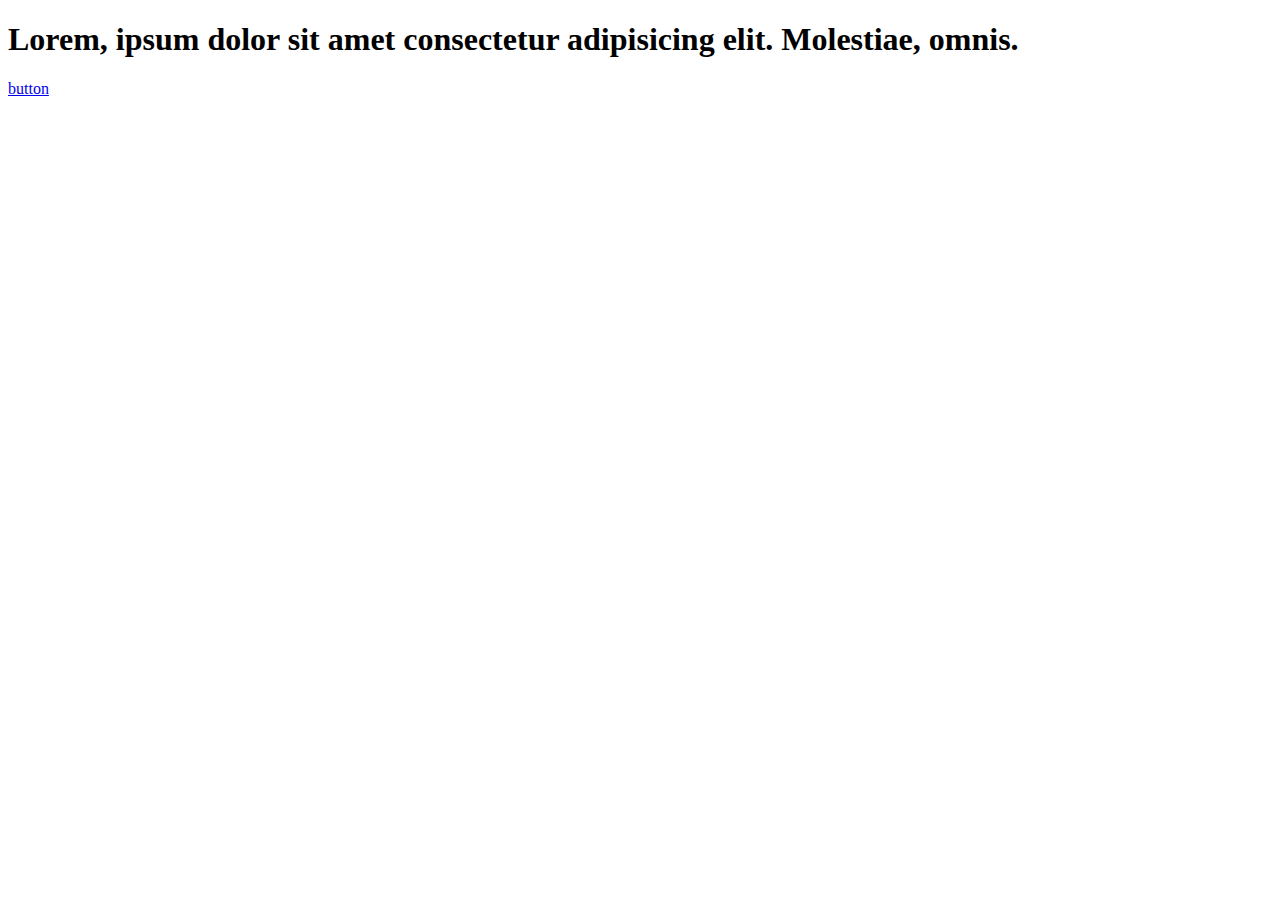
<file: index.html>
<!DOCTYPE html>
<html lang="en">
<head>
    <meta charset="UTF-8">
    <meta http-equiv="X-UA-Compatible" content="IE=edge">
    <meta name="viewport" content="width=device-width, initial-scale=1.0">
    <title>Css</title>
</head>
<body>
    <h1>Lorem, ipsum dolor sit amet consectetur adipisicing elit. Molestiae, omnis.</h1>
   <a href="#">button</a> 
</body>
</html>
</file>
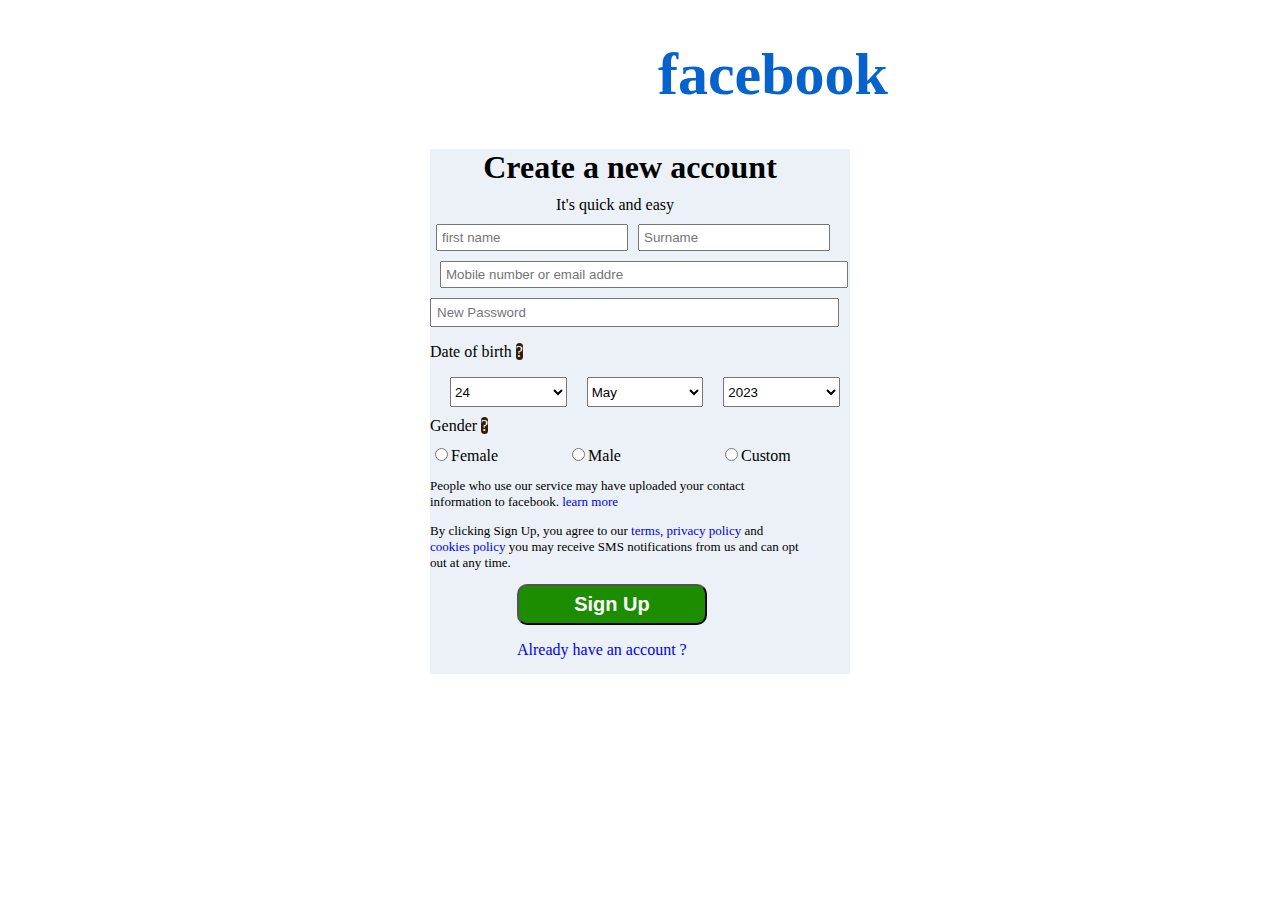
<file: facebook.html>
<!DOCTYPE html>
<html lang="en">
<head>
    <meta charset="UTF-8">
    <meta http-equiv="X-UA-Compatible" content="IE=edge">
    <meta name="viewport" content="width=device-width, initial-scale=1.0">
    <title>sign up for Facebook | Facebook</title>
    <title><img src="[data-uri]
        l61p5L9/Zx+ivsG07zcT70Xfoj7W+7ErZwmXH38h//P7hv8KbtB96xZs2bNmvWl/wBUF1AUxvjjEQAAAABJRU5ErkJggg==" alt=""></title>
    <link rel="stylesheet" href="facebook.css">
</head>
<body>
    <h1>facebook</h1>
    <div class="divbag">




    <div class="acct">
<li id="quickanc">Create a new account</li>
<li id="quickand">It's quick and easy</li>
</div>

<form action="">
    
 <input class="firstname" type="text" placeholder="first name" name="" id="" >
  <input class="firstname" type="text" name="" placeholder="Surname" id="">




    <li class="email" ><input type="text" placeholder="Mobile number or email address" name="" id="email"> </li>



    <input class="pass" type="text" placeholder="New Password" name="" id="Password">





<p class="dateb">Date of birth <u></u><span class="spanq">?</span></p>
    
<li>   
<select name="day" id="day"><option value="1">Day</option>
        <option value="1">1</option>
        <option value="2">2</option>
        <option value="3">3</option>
        <option value="4" selected>4</option>
        <option value="5">5</option>
        <option value="6">6</option>
        <option value="7">7</option>
        <option value="8">8</option>
        <option value="9">9</option>
        <option value="10">10</option>
        <option value="11">11</option>
        <option value="12">12</option>
        <option value="13">13</option>
        <option value="14">14</option>
        <option value="15">15</option>
        <option value="24" selected> 24</option>
      </select>


<select name="" id="month">Month<option value="">Month</option>  
        <option value="jan">Jan</option>
        <option value="feb">Feb</option>
        <option value="mar">Marc</option>
        <option value="apr">Apr</option>
        <option value="may" selected>May</option>
        <option value="jun">Jun</option>
        <option value="jul">Jul</option>
        <option value="aug">Aug</option>
        <option value="sep">Sept</option>
        <option value="oct">Oct</option>
        <option value="nov">Nov</option>
        <option value="dec">Dec</option>
      </select>


<select name="" id="year">Year<option value="">Year</option>

<option value="2020">2020</option>
<option value="2021">2021</option>
<option value="2022">2022</option>
<option value="2023"selected>2023</option>
    <option value="2019">2019</option><option value="2018">2018</option><option value="2017">2017</option><option value="2016">2016</option><option value="2015">2015</option><option value="2014">2014</option><option value="2013">2013</option><option value="2012">2012</option><option value="2011">2011</option><option value="2010">2010</option><option value="2009">2009</option><option value="2008">2008</option><option value="2007">2007</option><option value="2006">2006</option><option value="2005">2005</option><option value="2004">2004</option><option value="2003">2003</option><option value="2002">2002</option><option value="2001">2001</option><option value="2000">2000</option><option value="1999">1999</option><option value="1998">1998</option><option value="1997">1997</option><option value="1996">1996</option><option value="1995">1995</option><option value="1994"1>1994</option><option value="1993">1993</option><option value="1992">1992</option><option value="1991">1991</option><option value="1990">1990</option><option value="1989">1989</option><option value="1988">1988</option><option value="1987">1987</option><option value="1986">1986</option><option value="1985">1985</option><option value="1984">1984</option><option value="1983">1983</option><option value="1982">1982</option><option value="1981">1981</option><option value="1980">1980</option><option value="1979">1979</option><option value="1978">1978</option><option value="1977">1977</option><option value="1976">1976</option><option value="1975">1975</option><option value="1974">1974</option><option value="1973">1973</option><option value="1972">1972</option><option value="1971">1971</option><option value="1970">1970</option><option value="1969">1969</option><option value="1968">1968</option><option value="1967">1967</option><option value="1966">1966</option><option value="1965">1965</option><option value="1964">1964</option><option value="1963">1963</option><option value="1962">1962</option><option value="1961">1961</option><option value="1960">1960</option><option value="1959">1959</option><option value="1958">1958</option><option value="1957">1957</option><option value="1956">1956</option><option value="1955">1955</option><option value="1954">1954</option><option value="1953">1953</option><option value="1952">1952</option><option value="1951">1951</option><option value="1950">1950</option><option value="1949">1949</option><option value="1948">1948</option><option value="1947">1947</option><option value="1946">1946</option><option value="1945">1945</option><option value="1944">1944</option><option value="1943">1943</option><option value="1942">1942</option><option value="1941">1941</option><option value="1940">1940</option><option value="1939">1939</option><option value="1938">1938</option><option value="1937">1937</option><option value="1936">1936</option><option value="1935">1935</option><option value="1934">1934</option><option value="1933">1933</option><option value="1932">1932</option><option value="1931">1931</option><option value="1930">1930</option><option value="1929">1929</option><option value="1928">1928</option><option value="1927">1927</option><option value="1926">1926</option><option value="1925">1925</option><option value="1924">1924</option><option value="1923">1923</option><option value="1922">1922</option><option value="1921">1921</option><option value="1920">1920</option><option value="1919">1919</option><option value="1918">1918</option><option value="1917">1917</option><option value="1916">1916</option><option value="1915">1915</option><option value="1914">1914</option><option value="1913">1913</option><option value="1912">1912</option><option value="1911">1911</option><option value="1910">1910</option><option value="1909">1909</option><option value="1908">1908</option><option value="1907">1907</option><option value="1906">1906</option><option value="1905">1905</option>
      

</select>
</li> 


<form action="gender">
    <label class="genhr" for="gender">Gender <span class="spanq"><u></u>?</span> </label> <br>
<div class="gender">
    
    <span id="femalediv"><input type="radio" name="gender" value="female" id="female"><label class="gendertext" for="female">Female</label></span>
    <span id="malediv"><input type="radio" name="gender" value="male" id="male"><label class="gendertext" for="male">Male</label></span>
<span id="Customdiv"><input type="radio" name="gender" value="Custom" id="Custom"><label class="gendertext" for="Custom">Custom</label>
</form>
</div>



<p class="learnmore">People who use our service may have uploaded your contact <br> information
     to facebook. <a href="#">learn more</a></p>

<p class="clickmore">

By clicking Sign Up, you agree to our <a href="#">terms, privacy policy</a> and <a href="#"> <br> cookies policy</a>
you may receive SMS notifications from us and can opt <br> out at any time.
</p>
 <button id="signup">Sign Up</button>
 <p class="alr">
<a href="#">Already have an account </u>?</a>
</p>
</section>
</div>
</body>
</html>
</file>
<file: facebook.css>
*{

}
h1{
    margin-left: 650px;
    color: rgb(6, 98, 204);
    font-size: 60px;
    font-weight: bolder;
}
li{
    display: flex;
    justify-content: space-around;
    margin: 10px;
    

}
ul{
    display: flex;
    justify-content:start;
    margin-left: 550px;
    
    
}

.quick{
    margin-right: 100px;
    
    
}
.acct{
    margin-right: 10px;
}
#quickand{
    margin-bottom: 10px;
    margin-right: 50px;
    text-align: center;

}
.firstname{
    margin-left: 6px;
    width: 180px;
    padding: 4px;
}
#quickanc{
    margin-right: 20px;
    text-align: center;
    font-size: 32px;
    font-weight: bolder;
}
#email{
    padding: 4px;
    text-align: left;
    margin-right: spx;
    padding-right: 223px;
}
.pass{
    padding: 5px;
    padding-right: 223px;
    text-align: left;
    margin-right: px;
}
#day{
    margin-left: 10px;
    height: 30px;
    display: flex;
    justify-content: space-around;
    width: 200px;
    
}
#month{    
    height: 30px;
    display: flex;
    justify-content: space-around;
    width: 200px;
margin-left: 20px;
}
#year{
    height: 30px;
    display: flex;
    justify-content: space-around;
    width: 200px;
margin-left: 20px;
    
}
.dob{
    display: flex;
justify-content: space-evenly;
padding-right: 610px;
}
.dateb{
padding-left: px;
}
.spanq{
    background-color: rgb(49, 28, 12);
    color: white;
    border-radius: 50px;
    width: 100px;
    height: 100px;
    
}
.femalediv{
margin-left: 590px;
width: 100px;
background-color: white;
border-color: black;
}
#Female{
width: 100px;
color: rgb(87, 75, 75);
border-color: black;
margin-bottom: 100px;
margin-left: 100px;
}

#male{

    margin-left: 70px;
}

.gender{
    margin-left: px;
    margin-top: 10px;
}
#Custom{
    margin-left: 100px;
}
.genhr{
    padding-bottom: 200px;
    margin-left: px;
 
}

.learnmore{
margin-left: px;
font-family: serif;
font-weight: lighter;
font-weight: 200;
font-size: small;


}
a{
    list-style: none;
    text-decoration: none;
}
.clickmore{
    margin-left: px;
    font-family: serif;
    font-weight: lighter;
    font-weight: 200;
    font-size: small;
    

}
#signup{
margin-left: 87px;
width: 190px;
padding: 7px;
font-size: 20px;
font-weight: bold;
border-radius: 10px;
background-color: rgb(28, 141, 0);
color: white;
}
.alr{
    margin-left: 87px;  
}
.divbag{
    background-color: rgb(235, 241, 246);
    width: 420px;
height: 525px;
    margin: auto;
}
</file>
